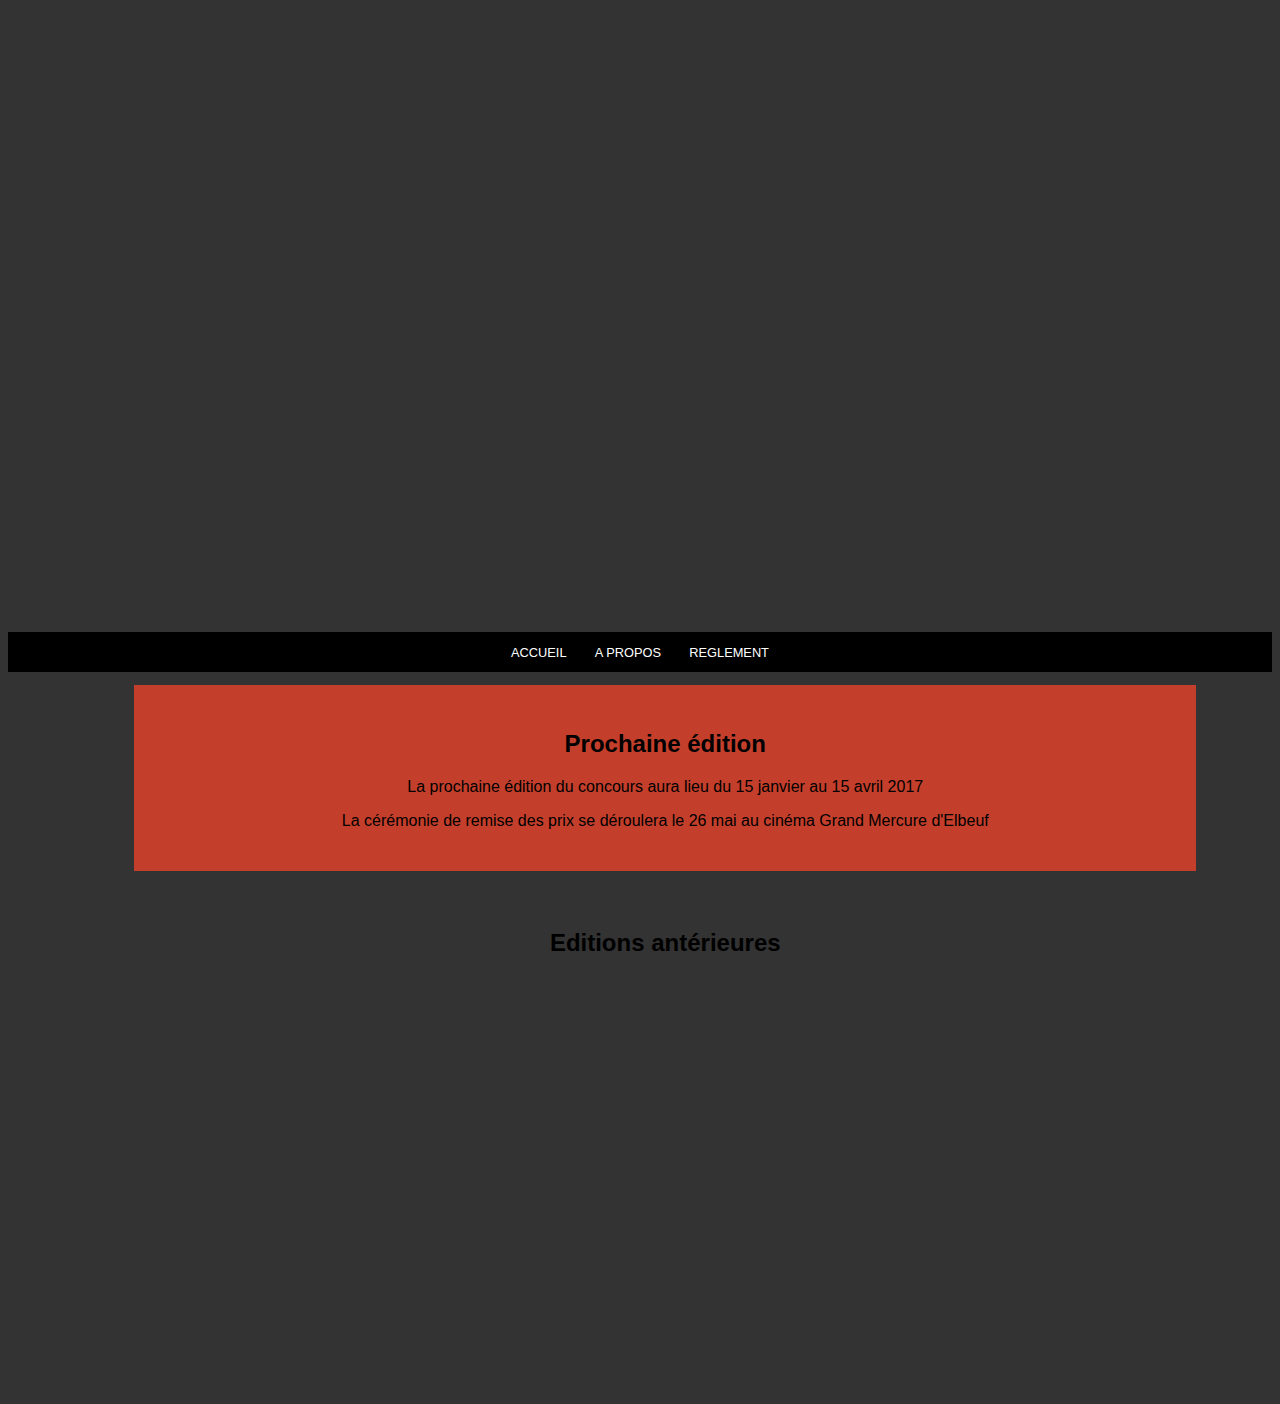
<file: Exercice 4/index.html>
<!DOCTYPE HTML>
<html>
    <head>
        <meta charset="utf-8"/>
        <link rel="stylesheet" href="css/style.css"/>
        <title>Un'Anime - Accueil</title>
    </head>
    <body>
        <header>
            <nav>
                <ul>
                    <li><a href="index.html">ACCUEIL</a></li>
                    <li><a href="apropos.html">A PROPOS</a></li>
                    <li><a href="reglement.html">REGLEMENT</a></li>
                </ul>
            </nav>
        </header>
        <main>
            <section id="section1">
                <h2>Prochaine édition</h2>
                <p>La prochaine édition du concours aura lieu du 15 janvier au 15 avril 2017</p>
                <p>La cérémonie de remise des prix se déroulera le 26 mai au cinéma Grand Mercure d'Elbeuf</p>
            </section>
            <section>
                <h2>Editions antérieures</h2>
                <iframe id="video" src="https://www.youtube.com/embed/U4pSAxaFK8E" frameborder="0" allowfullscreen></iframe>
                
                <iframe id="video" src="https://www.youtube.com/embed/WicnNjo4wZA" frameborder="0" allowfullscreen></iframe>
                
                <iframe id="video" src="https://www.youtube.com/embed/fvTae9Da4lg" frameborder="0" allowfullscreen></iframe>
                
                <iframe id="video" src="https://www.youtube.com/embed/yDgKwpyD2d8" frameborder="0" allowfullscreen></iframe>
                
                <iframe id="video" src="https://www.youtube.com/embed/aM_uY6Vj1QE" frameborder="0" allowfullscreen></iframe>
                
                <iframe id="video" src="https://www.youtube.com/embed/Lice98a0C9k" frameborder="0" allowfullscreen></iframe>
            </section>
        </main>
        <footer>
            <br/>
        </footer>
    </body>
</html>
</file>
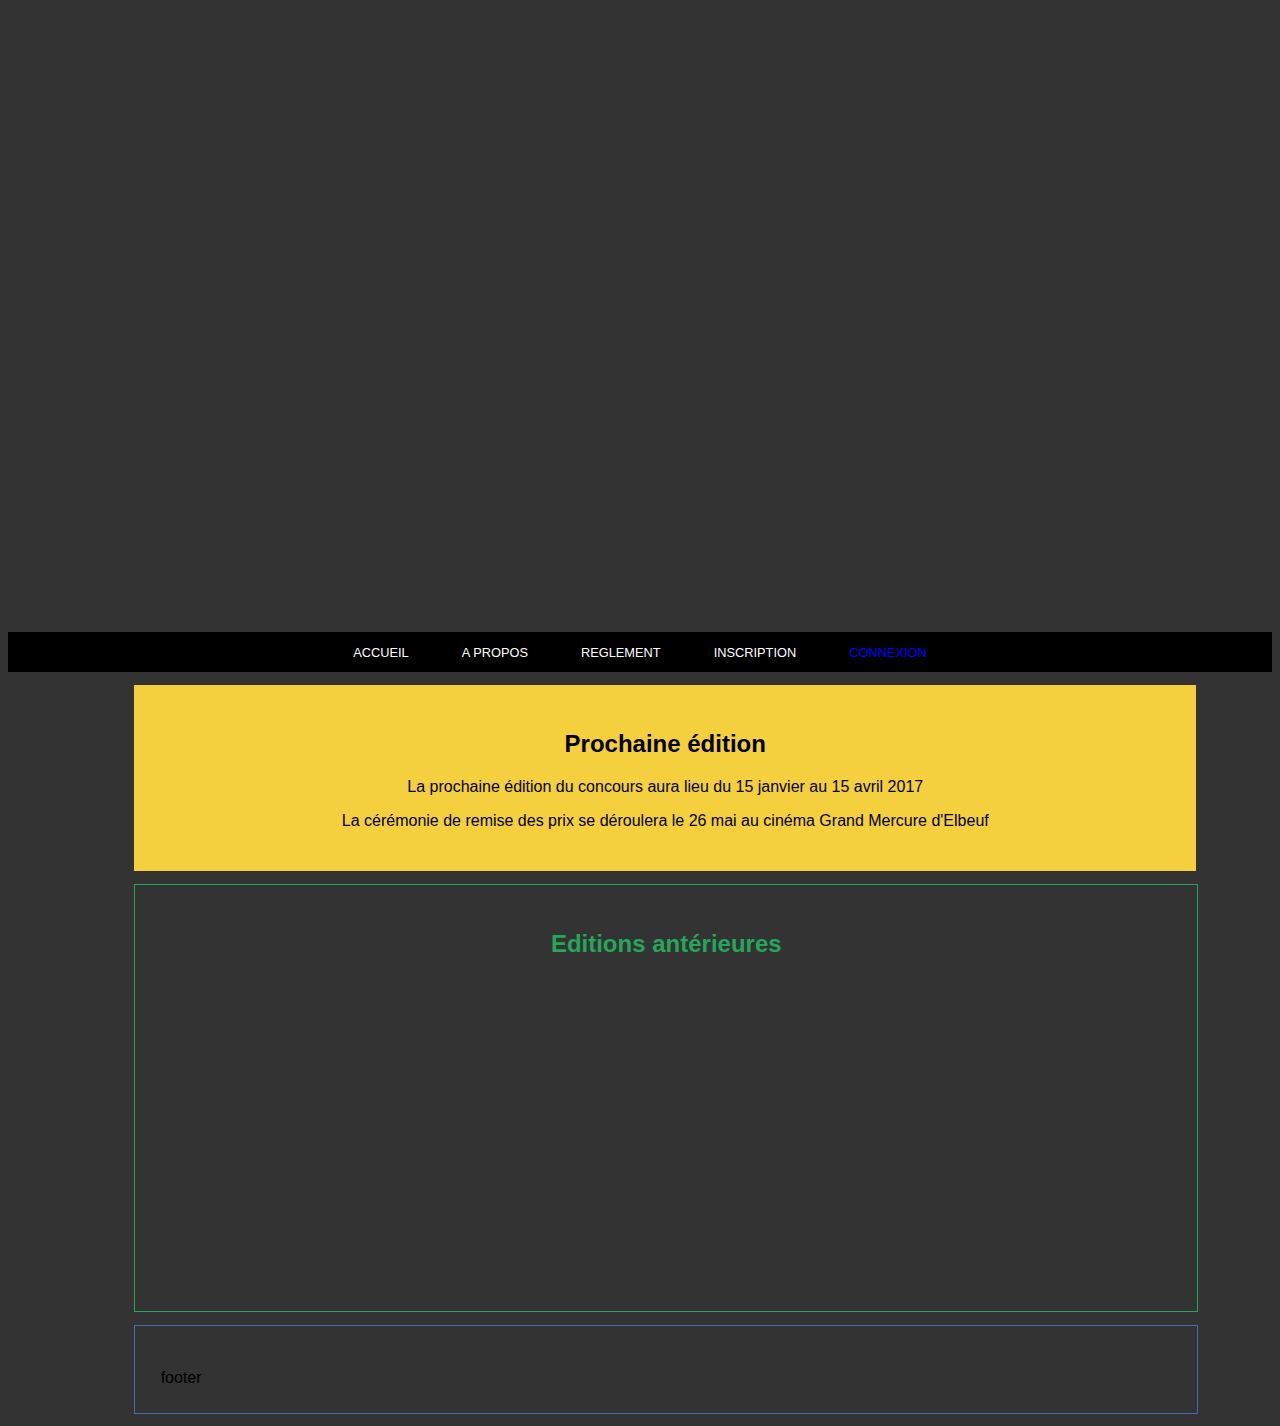
<file: EXERCICE4 LE VRAI/index.html>
<!DOCTYPE HTML>
<html>
    <head>
        <meta charset="utf-8"/>
        <link rel="stylesheet" href="css/style.css"/>
        <title>Un'Anime - Accueil</title>
    </head>
    <body>
        <header>
            <nav>
                <ul>
                    <li><a href="index.html">ACCUEIL</a></li>
                    <li><a href="apropos.html">A PROPOS</a></li>
                    <li><a href="reglement.html">REGLEMENT</a></li>
                    <li><a href="inscription.html">INSCRIPTION</a></li>
                    <li id="connexion"><a href="connexion.html">CONNEXION</a></li>
                </ul>
            </nav>
        </header>
        <main>
            <section id="section1">
                <h2>Prochaine édition</h2>
                <p>La prochaine édition du concours aura lieu du 15 janvier au 15 avril 2017</p>
                <p>La cérémonie de remise des prix se déroulera le 26 mai au cinéma Grand Mercure d'Elbeuf</p>
            </section>
            <section id="section2">
                <h2>Editions antérieures</h2>
                <iframe id="video" src="https://www.youtube.com/embed/U4pSAxaFK8E" frameborder="0" allowfullscreen></iframe>
                
                <iframe id="video" src="https://www.youtube.com/embed/WicnNjo4wZA" frameborder="0" allowfullscreen></iframe>
                
                <iframe id="video" src="https://www.youtube.com/embed/fvTae9Da4lg" frameborder="0" allowfullscreen></iframe>
                
                <iframe id="video" src="https://www.youtube.com/embed/yDgKwpyD2d8" frameborder="0" allowfullscreen></iframe>
                
                <iframe id="video" src="https://www.youtube.com/embed/aM_uY6Vj1QE" frameborder="0" allowfullscreen></iframe>
                
                <iframe id="video" src="https://www.youtube.com/embed/Lice98a0C9k" frameborder="0" allowfullscreen></iframe>
            </section>
        </main>
        <footer>
            <br/> footer
        </footer>
    </body>
</html>
</file>
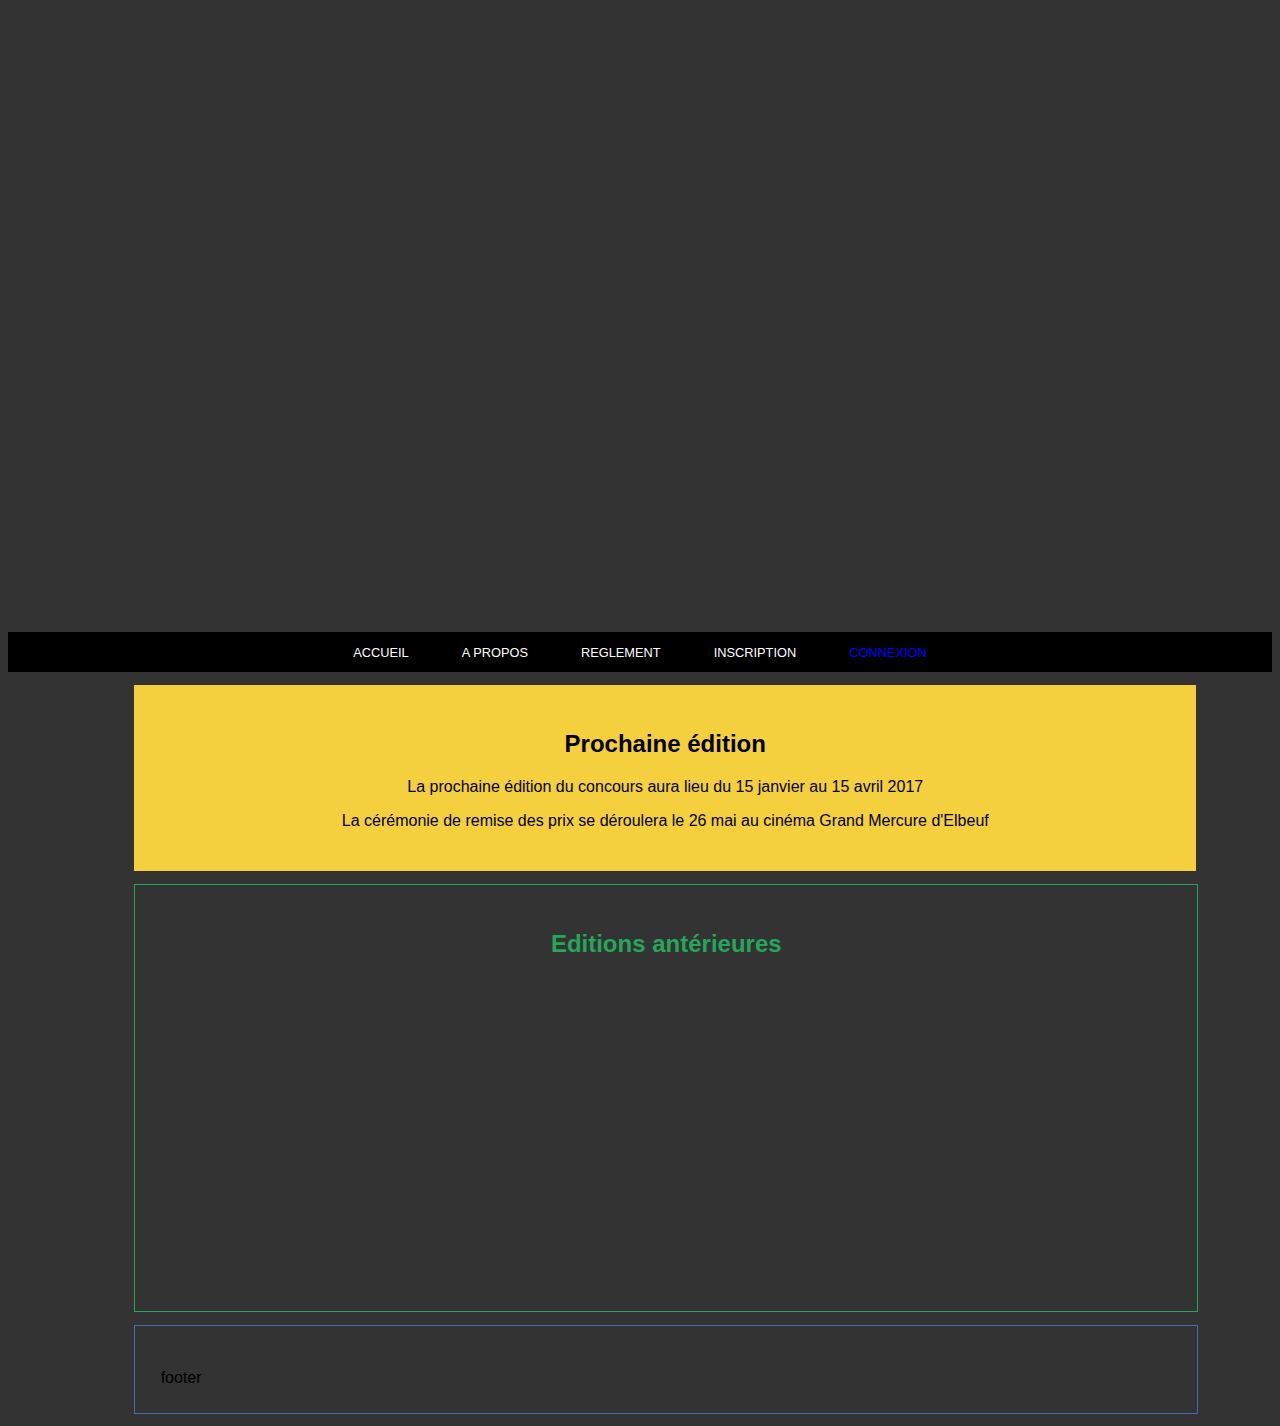
<file: php/Exercice 4/index.html>
<!DOCTYPE HTML>
<html>
    <head>
        <meta charset="utf-8"/>
        <link rel="stylesheet" href="css/style.css"/>
        <title>Un'Anime - Accueil</title>
    </head>
    <body>
        <header>
            <nav>
                <ul>
                    <li><a href="index.html">ACCUEIL</a></li>
                    <li><a href="apropos.html">A PROPOS</a></li>
                    <li><a href="reglement.html">REGLEMENT</a></li>
                    <li><a href="inscription.html">INSCRIPTION</a></li>
                    <li id="connexion"><a href="inscription.html">CONNEXION</a></li>
                </ul>
            </nav>
        </header>
        <main>
            <section id="section1">
                <h2>Prochaine édition</h2>
                <p>La prochaine édition du concours aura lieu du 15 janvier au 15 avril 2017</p>
                <p>La cérémonie de remise des prix se déroulera le 26 mai au cinéma Grand Mercure d'Elbeuf</p>
            </section>
            <section id="section2">
                <h2>Editions antérieures</h2>
                <iframe id="video" src="https://www.youtube.com/embed/U4pSAxaFK8E" frameborder="0" allowfullscreen></iframe>
                
                <iframe id="video" src="https://www.youtube.com/embed/WicnNjo4wZA" frameborder="0" allowfullscreen></iframe>
                
                <iframe id="video" src="https://www.youtube.com/embed/fvTae9Da4lg" frameborder="0" allowfullscreen></iframe>
                
                <iframe id="video" src="https://www.youtube.com/embed/yDgKwpyD2d8" frameborder="0" allowfullscreen></iframe>
                
                <iframe id="video" src="https://www.youtube.com/embed/aM_uY6Vj1QE" frameborder="0" allowfullscreen></iframe>
                
                <iframe id="video" src="https://www.youtube.com/embed/Lice98a0C9k" frameborder="0" allowfullscreen></iframe>
            </section>
        </main>
        <footer>
            <br/> footer
        </footer>
    </body>
</html>
</file>
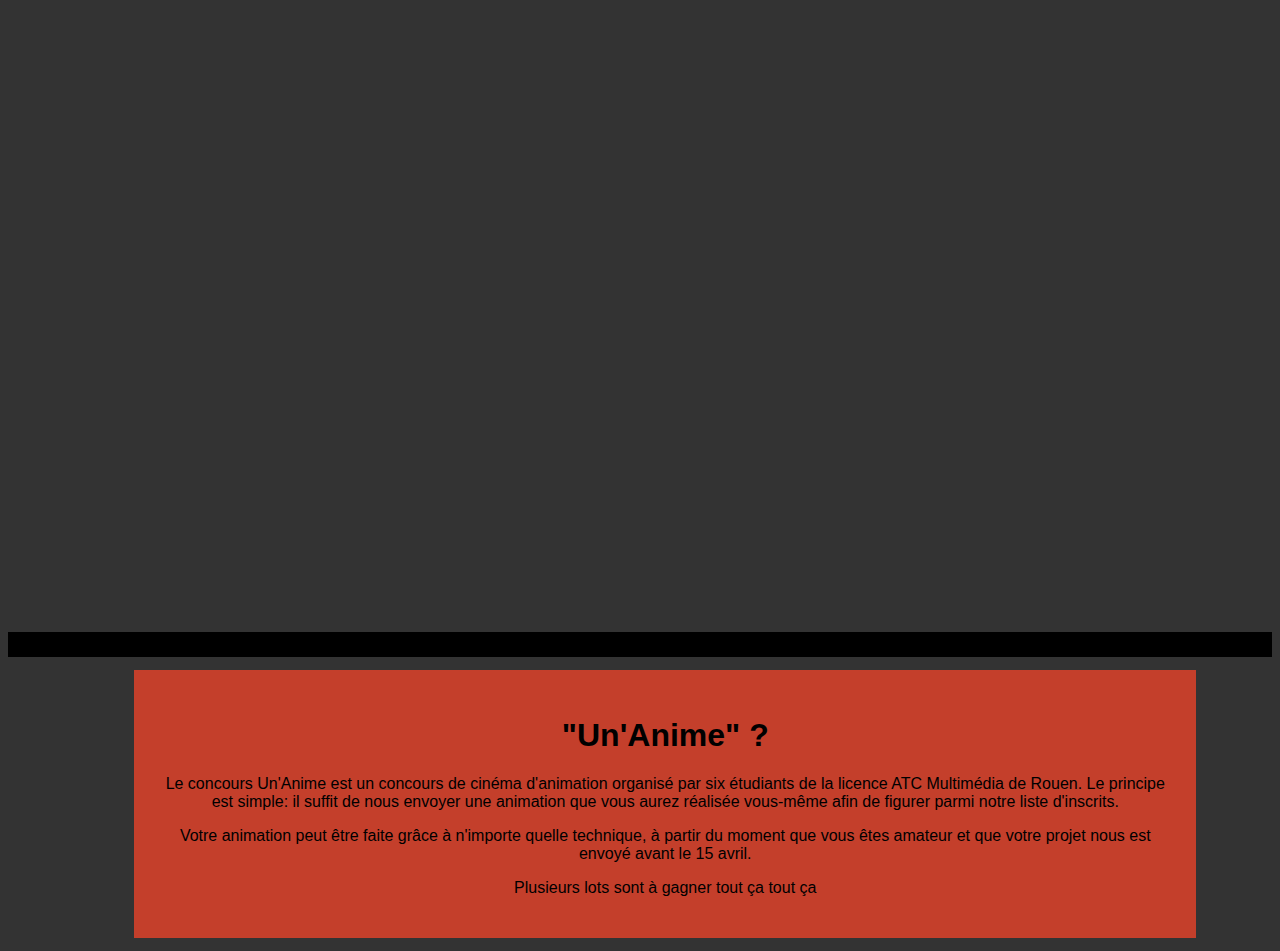
<file: Exercice 4/apropos.html>
<!DOCTYPE HTML>
<html>
    <head>
        <meta charset="utf-8"/>
        <link rel="stylesheet" href="css/style.css"/>
        <title>Un'Anime - A propos</title>
    </head>
    <body>
        <header>
            <nav>
                <ul>
                
                </ul>
            </nav>
        </header>
        <main>
            <section id="section1">
                <h1>"Un'Anime" ?</h1>
                <p>Le concours Un'Anime est un concours de cinéma d'animation organisé par six étudiants de la licence ATC Multimédia de Rouen. Le principe est simple: il suffit de nous envoyer une animation que vous aurez réalisée vous-même afin de figurer parmi notre liste d'inscrits.</p>
                <p>Votre animation peut être faite grâce à n'importe quelle technique, à partir du moment que vous êtes amateur et que votre projet nous est envoyé avant le 15 avril.</p>
                <p>Plusieurs lots sont à gagner tout ça tout ça</p>
            </section>
        </main>
    </body>
</html>
</file>
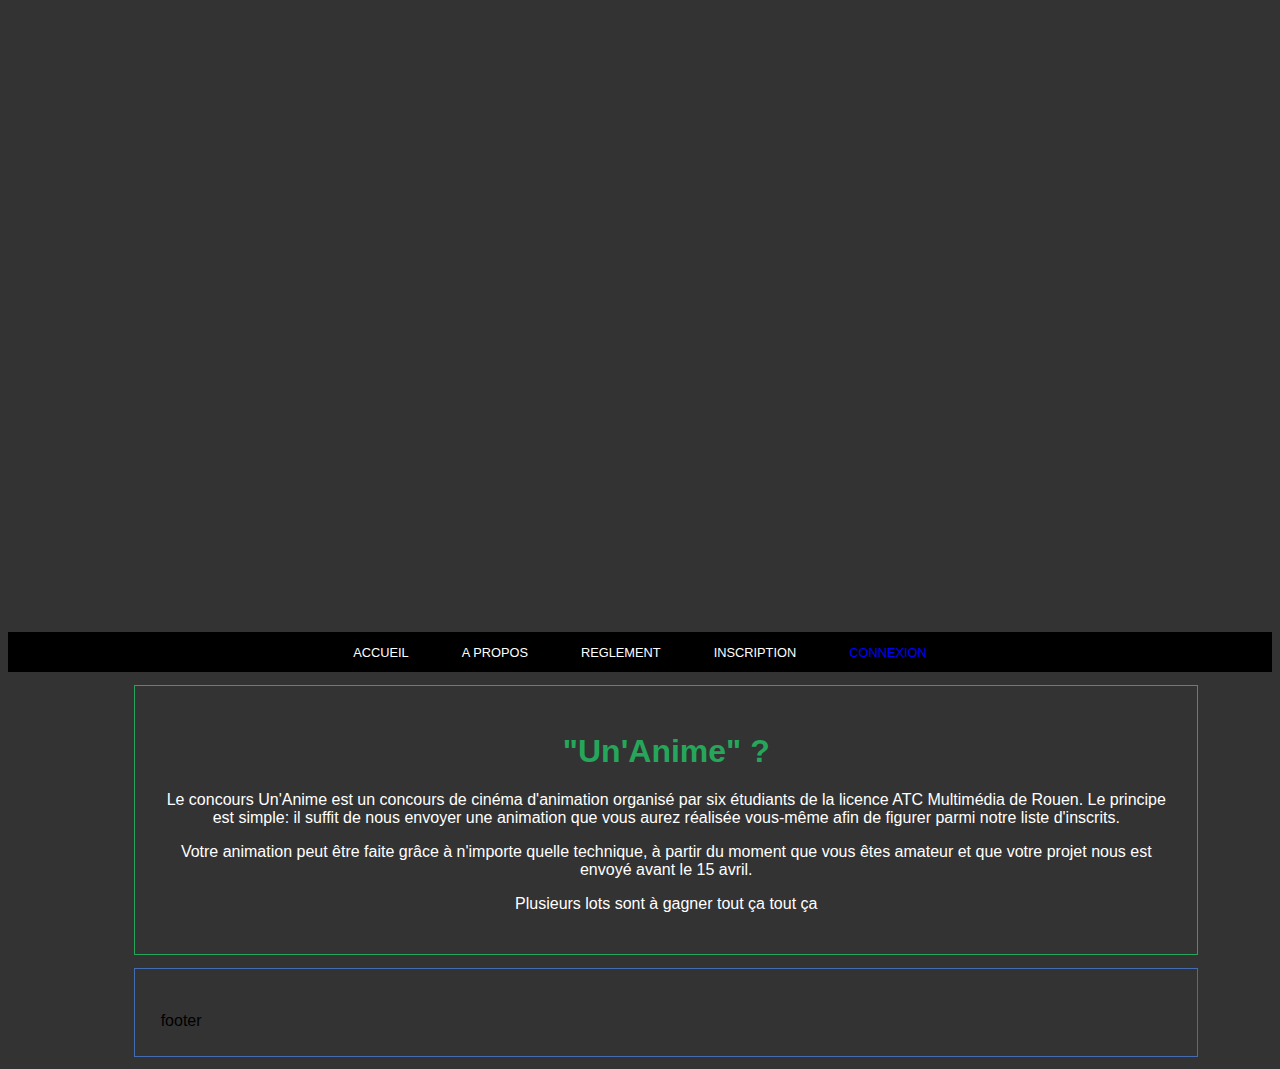
<file: EXERCICE4 LE VRAI/apropos.html>
<!DOCTYPE HTML>
<html>
    <head>
        <meta charset="utf-8"/>
        <link rel="stylesheet" href="css/style.css"/>
        <title>Un'Anime - A propos</title>
    </head>
    <body>
        <header>
            <nav>
                <ul>
                    <li><a href="index.html">ACCUEIL</a></li>
                    <li><a href="apropos.html">A PROPOS</a></li>
                    <li><a href="reglement.html">REGLEMENT</a></li>
                    <li><a href="inscription.html">INSCRIPTION</a></li>
                    <li id="connexion"><a href="connexion.html">CONNEXION</a></li>
                </ul>
            </nav>
        </header>
        <main>
            <section id="section2">
                <h1>"Un'Anime" ?</h1>
                <p>Le concours Un'Anime est un concours de cinéma d'animation organisé par six étudiants de la licence ATC Multimédia de Rouen. Le principe est simple: il suffit de nous envoyer une animation que vous aurez réalisée vous-même afin de figurer parmi notre liste d'inscrits.</p>
                <p>Votre animation peut être faite grâce à n'importe quelle technique, à partir du moment que vous êtes amateur et que votre projet nous est envoyé avant le 15 avril.</p>
                <p>Plusieurs lots sont à gagner tout ça tout ça</p>
            </section>
        </main>
        <footer>
            <br> footer
        </footer>
    </body>
</html>
</file>
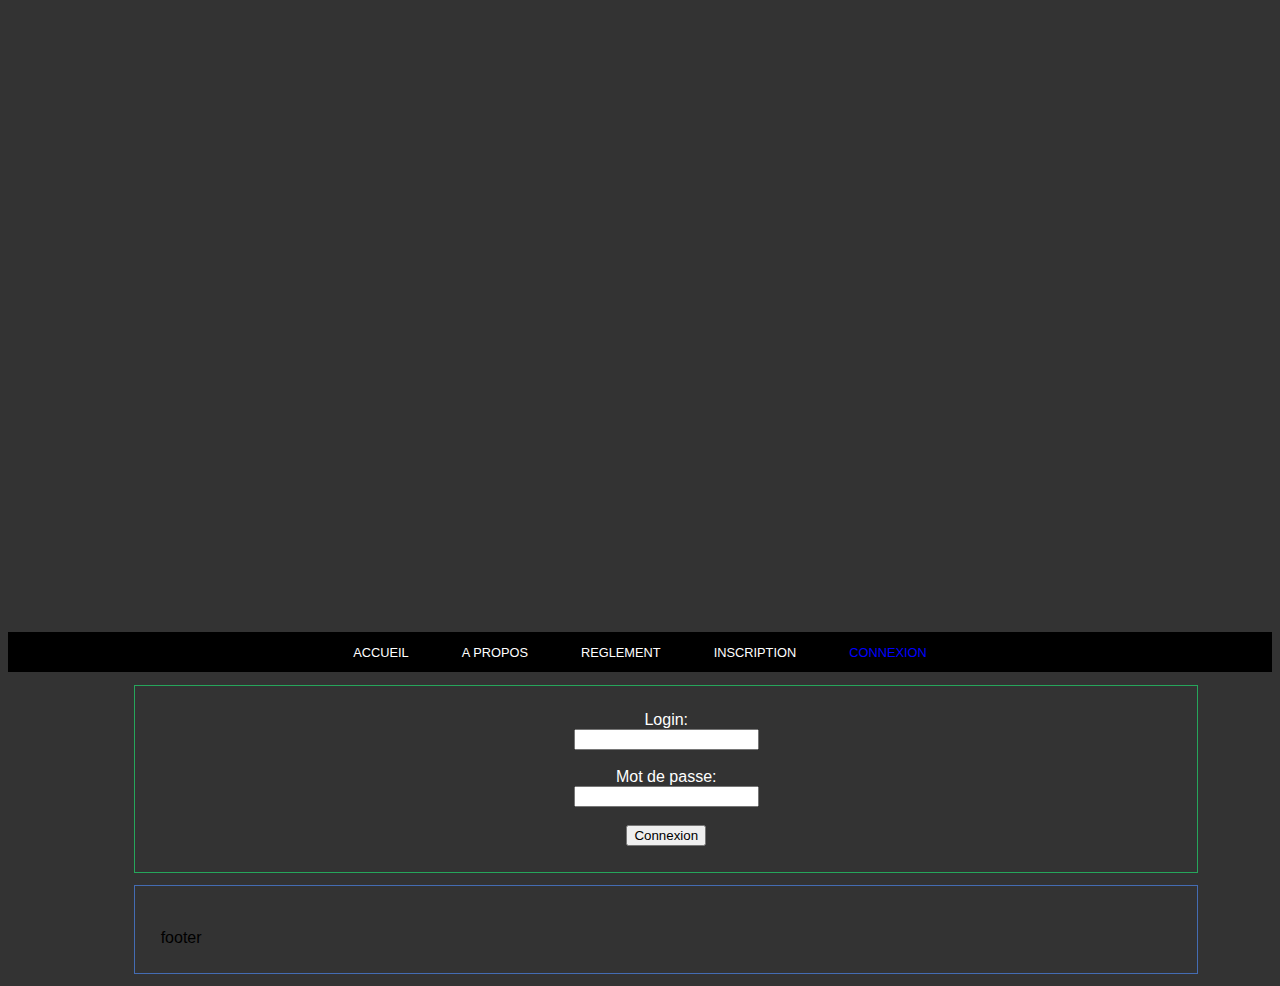
<file: EXERCICE4 LE VRAI/connexion.html>
<!DOCTYPE HTML>
<html>
    <head>
        <meta charset="utf-8"/>
        <link rel="stylesheet" href="css/style.css"/>
        <title>Un'Anime - Inscription</title>
    </head>
    <body>
        <header>
            <nav>
                <ul>
                    <li><a href="index.html">ACCUEIL</a></li>
                    <li><a href="apropos.html">A PROPOS</a></li>
                    <li><a href="reglement.html">REGLEMENT</a></li>
                    <li><a href="inscription.html">INSCRIPTION</a></li>
                    <li id="connexion"><a href="connexion.html">CONNEXION</a></li>
                </ul>
            </nav>
        </header>
        <main>
            <section id="section2">
                <form method="POST" action="traitement.php">
                    <label for="login">Login: </label>
                     <br/>
                    <input type="text" name="login">
                    <br/> <br/>
                    <label for="mdp">Mot de passe: </label>
                     <br/>
                    <input type="text" name="mdp">
                    <br/> <br/>
                    <input type="submit" value="Connexion" >
                </form>
            </section>
        </main>
        <footer>
            <br/> footer
        </footer>
    </body>
</html>
</file>
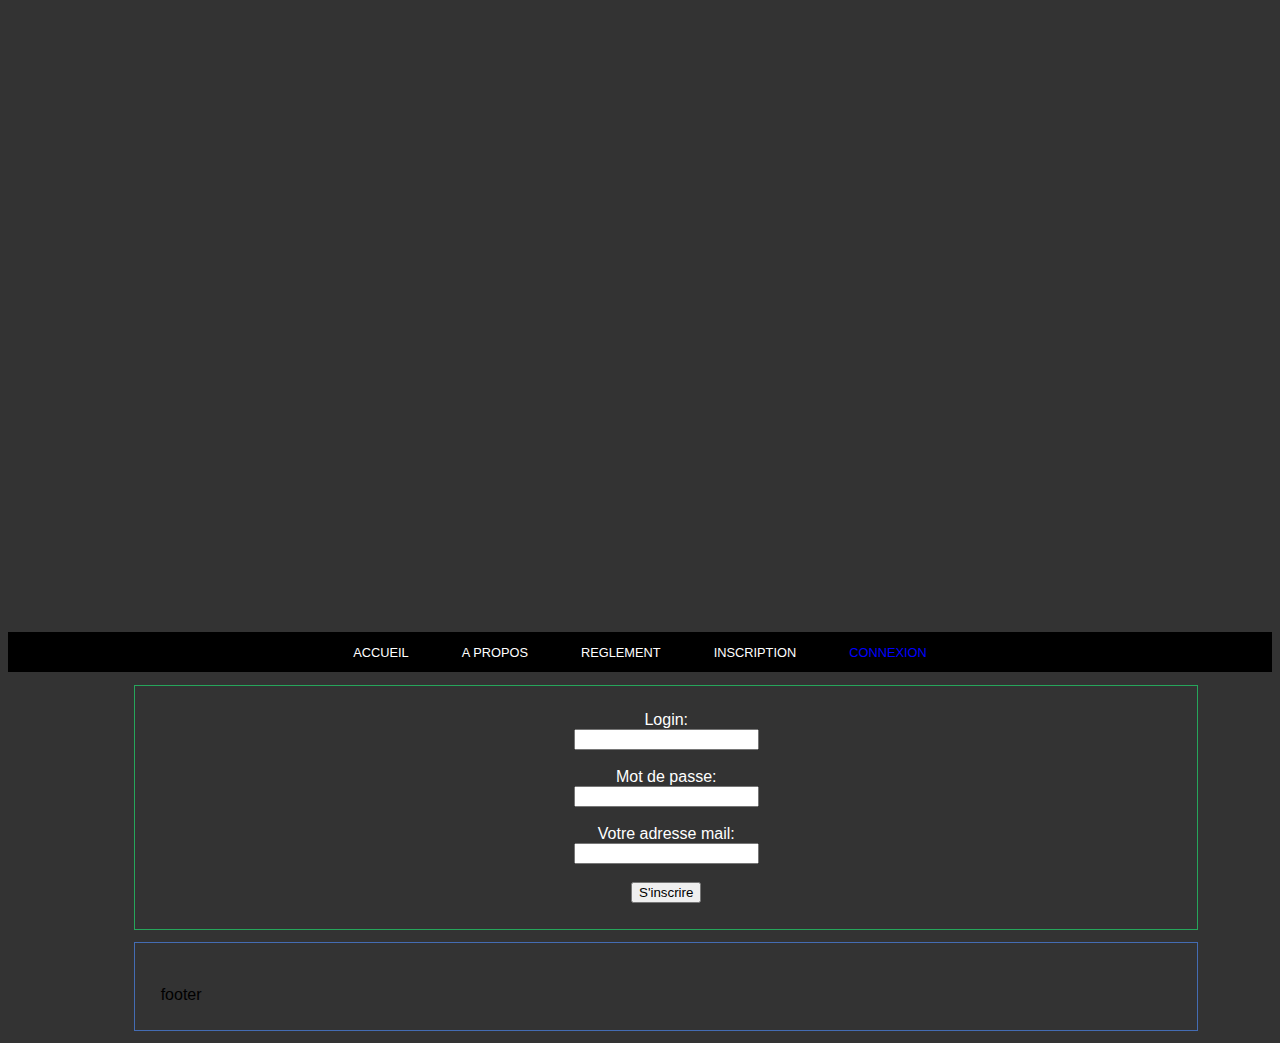
<file: EXERCICE4 LE VRAI/inscription.html>
<!DOCTYPE HTML>
<html>
    <head>
        <meta charset="utf-8"/>
        <link rel="stylesheet" href="css/style.css"/>
        <title>Un'Anime - Inscription</title>
    </head>
    <body>
        <header>
            <nav>
                <ul>
                    <li><a href="index.html">ACCUEIL</a></li>
                    <li><a href="apropos.html">A PROPOS</a></li>
                    <li><a href="reglement.html">REGLEMENT</a></li>
                    <li><a href="inscription.html">INSCRIPTION</a></li>
                    <li id="connexion"><a href="connexion.html">CONNEXION</a></li>
                </ul>
            </nav>
        </header>
        <main>
            <section id="section2">
                <form method="POST" action="insertion.php">
                    <label for="login">Login: </label>
                     <br/>
                    <input type="text" name="login">
                    <br/> <br/>
                    <label for="mdp">Mot de passe: </label>
                     <br/>
                    <input type="text" name="pass">
                    <br/> <br/>
                    <label for="mail">Votre adresse mail: </label>
                     <br/>
                    <input type="text" name="mail">
                     <br/> <br/>
                    <input type="submit" value="S'inscrire" >
                </form>
            </section>
        </main>
        <footer>
            <br/> footer
        </footer>
    </body>
</html>
</file>
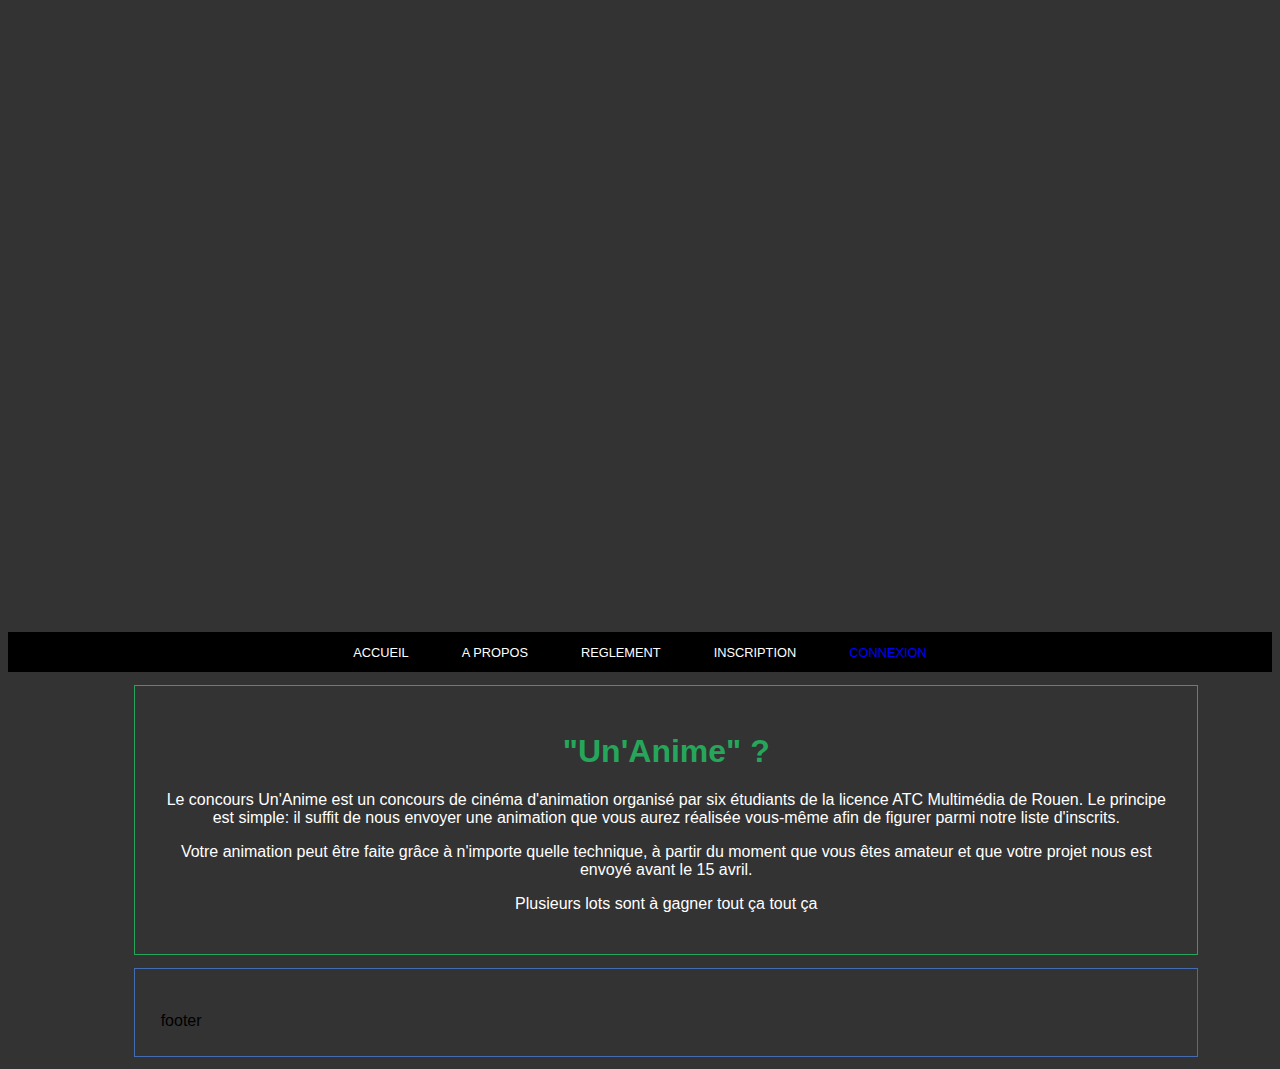
<file: php/Exercice 4/apropos.html>
<!DOCTYPE HTML>
<html>
    <head>
        <meta charset="utf-8"/>
        <link rel="stylesheet" href="css/style.css"/>
        <title>Un'Anime - A propos</title>
    </head>
    <body>
        <header>
            <nav>
                <ul>
                    <li><a href="index.html">ACCUEIL</a></li>
                    <li><a href="apropos.html">A PROPOS</a></li>
                    <li><a href="reglement.html">REGLEMENT</a></li>
                    <li><a href="inscription.html">INSCRIPTION</a></li>
                    <li id="connexion"><a href="inscription.html">CONNEXION</a></li>
                </ul>
            </nav>
        </header>
        <main>
            <section id="section2">
                <h1>"Un'Anime" ?</h1>
                <p>Le concours Un'Anime est un concours de cinéma d'animation organisé par six étudiants de la licence ATC Multimédia de Rouen. Le principe est simple: il suffit de nous envoyer une animation que vous aurez réalisée vous-même afin de figurer parmi notre liste d'inscrits.</p>
                <p>Votre animation peut être faite grâce à n'importe quelle technique, à partir du moment que vous êtes amateur et que votre projet nous est envoyé avant le 15 avril.</p>
                <p>Plusieurs lots sont à gagner tout ça tout ça</p>
            </section>
        </main>
        <footer>
            <br> footer
        </footer>
    </body>
</html>
</file>
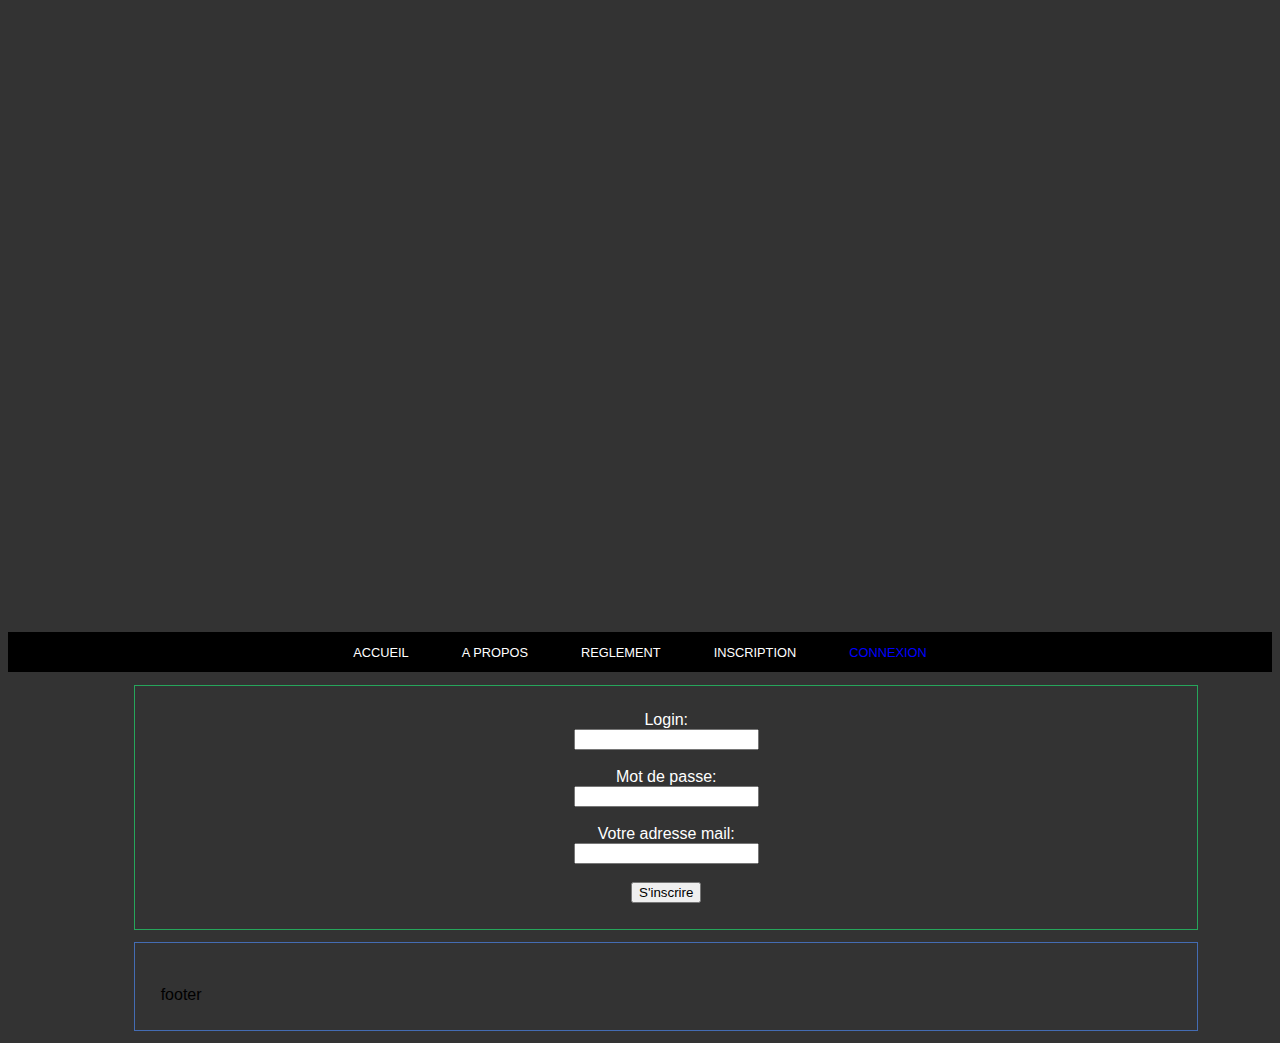
<file: php/Exercice 4/inscription.html>
<!DOCTYPE HTML>
<html>
    <head>
        <meta charset="utf-8"/>
        <link rel="stylesheet" href="css/style.css"/>
        <title>Un'Anime - Inscription</title>
    </head>
    <body>
        <header>
            <nav>
                <ul>
                    <li><a href="index.html">ACCUEIL</a></li>
                    <li><a href="apropos.html">A PROPOS</a></li>
                    <li><a href="reglement.html">REGLEMENT</a></li>
                    <li><a href="inscription.html">INSCRIPTION</a></li>
                    <li id="connexion"><a href="inscription.html">CONNEXION</a></li>
                </ul>
            </nav>
        </header>
        <main>
            <section id="section2">
                <form method="GET" action="traitement.php">
                    <label for="nom">Login: </label>
                     <br/>
                    <input type="text" name="login">
                    <br/> <br/>
                    <label for="prenom">Mot de passe: </label>
                     <br/>
                    <input type="text" name="pass">
                    <br/> <br/>
                    <label for="mail">Votre adresse mail: </label>
                     <br/>
                    <input type="text" name="mail">
                     <br/> <br/>
                    <input type="submit" value="S'inscrire" >
                </form>
            </section>
        </main>
        <footer>
            <br/> footer
        </footer>
    </body>
</html>
</file>
<file: Exercice 4/css/style.css>
html {
    font-family: arial;
    background-color:#333333;
}

#video {
    display: inline-block;
    height: 30%;
    width: 30%;
    margin-left: 2%;
}

h2 {
    text-align: center;
}
section, footer {
    width: 80%;
    margin-left: 10%;
    margin-bottom: 1%;
    padding: 2%;
}

#section1 {
     text-align: center;
    background-color: #c43f2b;
}

a {
    text-decoration: none;
    color: white;
    margin: 1%;
}

header {
    margin-top: 50%;
    margin-bottom: 1%;
    background-color:black;
    text-align: center;
    font-size: 0.8em;
}

ul {
    padding: 1%;
    list-style-type: none;
}

li {
    display: inline;
}
</file>
<file: EXERCICE4 LE VRAI/css/style.css>
html {
    font-family: arial;
    background-color:#333333;
}

main {
}

#video {
    display: inline-block;
    height: 30%;
    width: 30%;
    margin-left: 2%;
}

#section2 h2,h1 {
    color: #26A65B;
}

h2 {
    text-align: center;
}

section, footer {
    width: 80%;
    margin-left: 10%;
    margin-bottom: 1%;
    padding: 2%;
}

#section2 {
    border: 1px solid #26A65B;
    color: white;
    text-align: center;
}

#section1 {
    text-align: center;
    background-color: #F4D03F;
}

a {
    text-decoration: none;
    color: white;
    margin: 1%;
    transition: 0.2s;
}

header {
    margin-top: 50%;
    margin-bottom: 1%;
    background-color:black;
    text-align: center;
    font-size: 0.8em;
}

ul {
    padding: 1%;
    list-style-type: none;
}

li {
    padding: 1%;
    display: inline;
    transition: 0.2s;
}

footer {
    border: 1px solid #446CB3;
}

#connexion a {
    color: blue; 
}

#connexion {
    transition: 0.2s;
}

li:hover {
    background-color: gray;
    transition: 0.2s;
}

#connexion:hover {
    background-color: lightblue;
    transition: 0.2s;
}
</file>
<file: php/Exercice 4/css/style.css>
html {
    font-family: arial;
    background-color:#333333;
}

main {
}

#video {
    display: inline-block;
    height: 30%;
    width: 30%;
    margin-left: 2%;
}

#section2 h2,h1 {
    color: #26A65B;
}

h2 {
    text-align: center;
}

section, footer {
    width: 80%;
    margin-left: 10%;
    margin-bottom: 1%;
    padding: 2%;
}

#section2 {
    border: 1px solid #26A65B;
    color: white;
    text-align: center;
}

#section1 {
    text-align: center;
    background-color: #F4D03F;
}

a {
    text-decoration: none;
    color: white;
    margin: 1%;
    transition: 0.2s;
}

header {
    margin-top: 50%;
    margin-bottom: 1%;
    background-color:black;
    text-align: center;
    font-size: 0.8em;
}

ul {
    padding: 1%;
    list-style-type: none;
}

li {
    padding: 1%;
    display: inline;
    transition: 0.2s;
}

footer {
    border: 1px solid #446CB3;
}

#connexion a {
    color: blue; 
}

#connexion {
    transition: 0.2s;
}

li:hover {
    background-color: gray;
    transition: 0.2s;
}

#connexion:hover {
    background-color: lightblue;
    transition: 0.2s;
}
</file>
